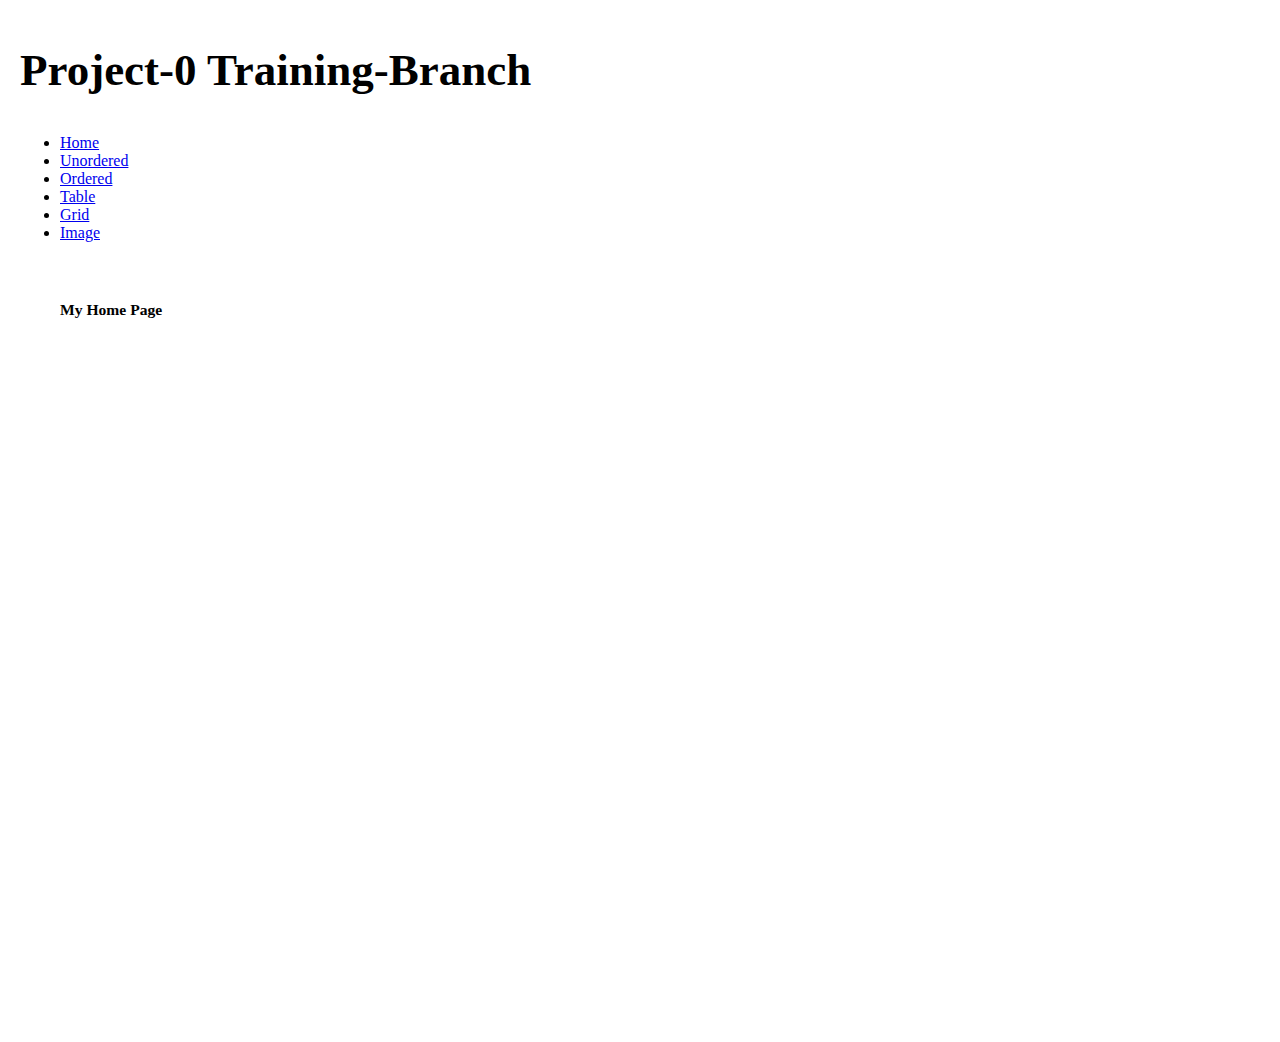
<file: index.html>
<!DOCTYPE html>
<html>

<head>
    <title>My Project-0 Web Page</title>
    <link rel="stylesheet" href="https://stackpath.bootstrapcdn.com/bootstrap/4.1.1/css/bootstrap.min.css" integrity="sha384-WskhaSGFgHYWDcbwN70/dfYBj47jz9qbsMId/iRN3ewGhXQFZCSftd1LZCfmhktB"
        crossorigin="anonymous">
    <link rel="stylesheet" href="style.css">
    <script rel="javascript">
        function setPage(value) {
            document.getElementById('myIframe').src = value;
        }
    </script>
</head>

<body class="container">
    <div class="nav-header">
        <h1 id="mainHeader">
            <small>Project-0 Training-Branch</small>
        </h1>
    </div>
    <ul class="nav nav-tabs">
        <li class="nav-item">
            <a class="nav-link" href="#" onClick="setPage('./home.html')">Home</a>
        </li>
        <li class="nav-item">
            <a class="nav-link" href="#" onClick="setPage('./unordered.html')">Unordered</a>
        </li>
        <li class="nav-item">
            <a class="nav-link" href="#" onClick="setPage('./ordered.html')">Ordered</a>
        </li>
        <li class="nav-item">
            <a class="nav-link" href="#" onClick="setPage('./table.html')">Table</a>
        </li>
        <li class="nav-item">
                <a class="nav-link" href="#" onClick="setPage('./grid.html')">Grid</a>
            </li>
        <li class="nav-item">
            <a class="nav-link" href="#" onClick="setPage('./image.html')">Image</a>
        </li>
    </ul>

    <iframe id="myIframe" src="./home.html">
        <p>Your browser does not support iframes.</p>
    </iframe>
</body>

</html>
</file>
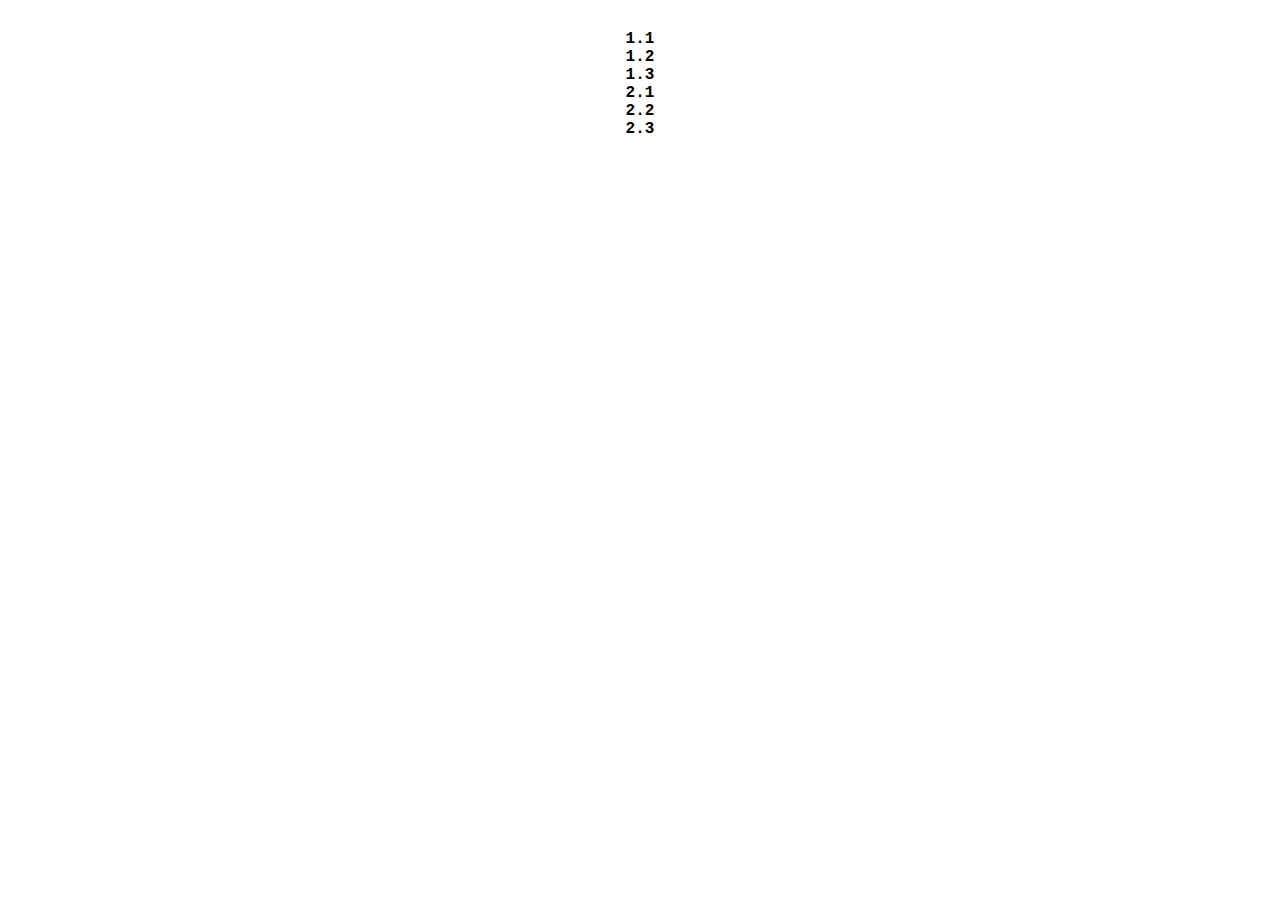
<file: grid.html>
<!DOCTYPE html>
<html>

<head>
    <title>My Project-0 Web Page</title>
    <link rel="stylesheet" href="https://stackpath.bootstrapcdn.com/bootstrap/4.1.1/css/bootstrap.min.css" integrity="sha384-WskhaSGFgHYWDcbwN70/dfYBj47jz9qbsMId/iRN3ewGhXQFZCSftd1LZCfmhktB"
        crossorigin="anonymous">
    <link rel="stylesheet" href="style.css">
</head>

<body>
    <div class="container">
        <div class="row">
            <div class="col-sm">
                1.1
            </div>
            <div class="col-sm">
                1.2
            </div>
            <div class="col-sm">
                1.3
            </div>
        </div>
        <div class="row">
                <div class="col-sm">
                    2.1
                </div>
                <div class="col-sm">
                    2.2
                </div>
                <div class="col-sm">
                    2.3
                </div>
            </div>
    </div>

</body>

</html>
</file>
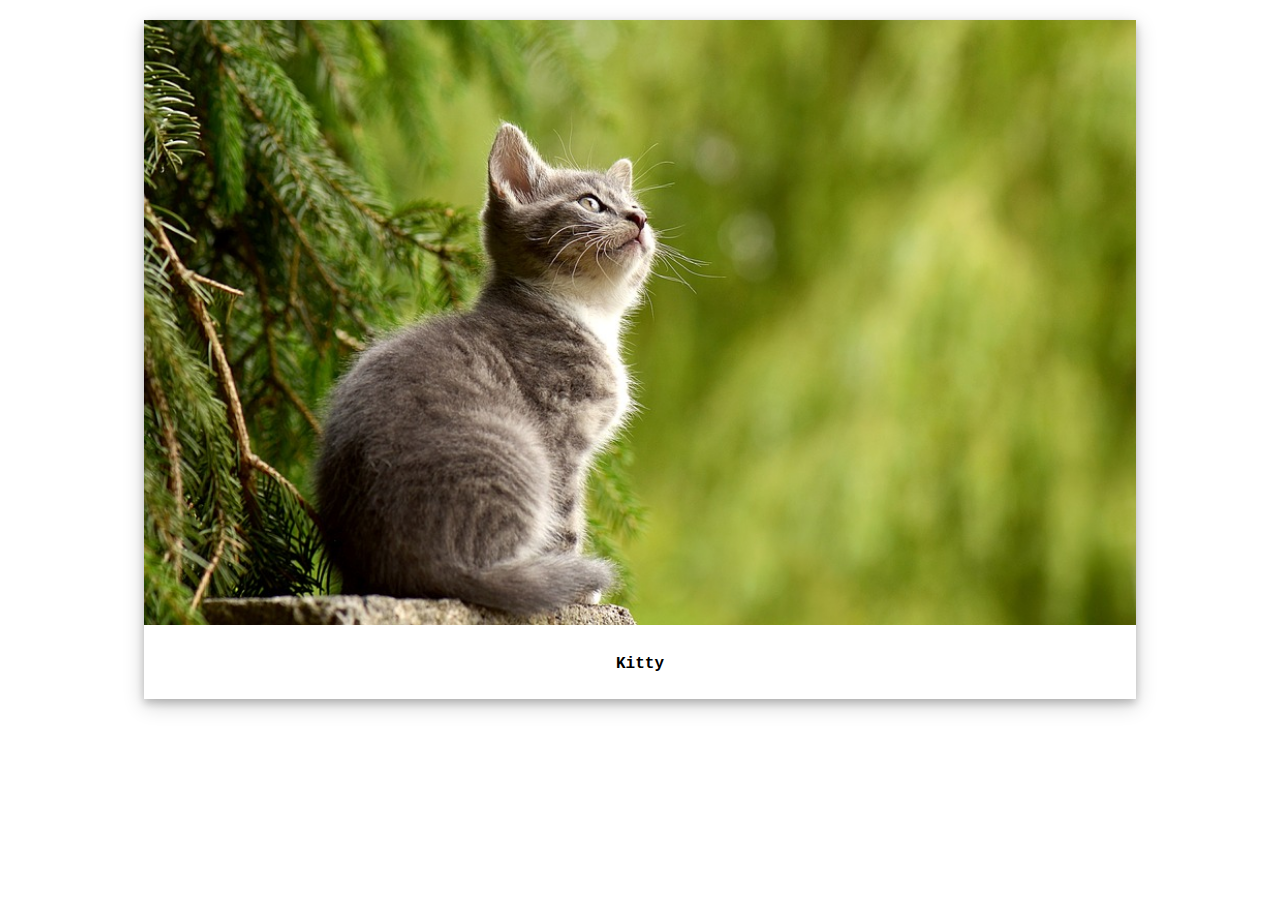
<file: image.html>
<!DOCTYPE html>
<html>

<head>
    <title>My Project-0 Web Page</title>
    <link rel="stylesheet" href="style.css">
</head>

<body >
    <div class="polaroid">
        <img src="./cat.jpg" alt="kitty">
        <div class="container">
            <p>Kitty</p>
        </div>
    </div>
</body>

</html>
</file>
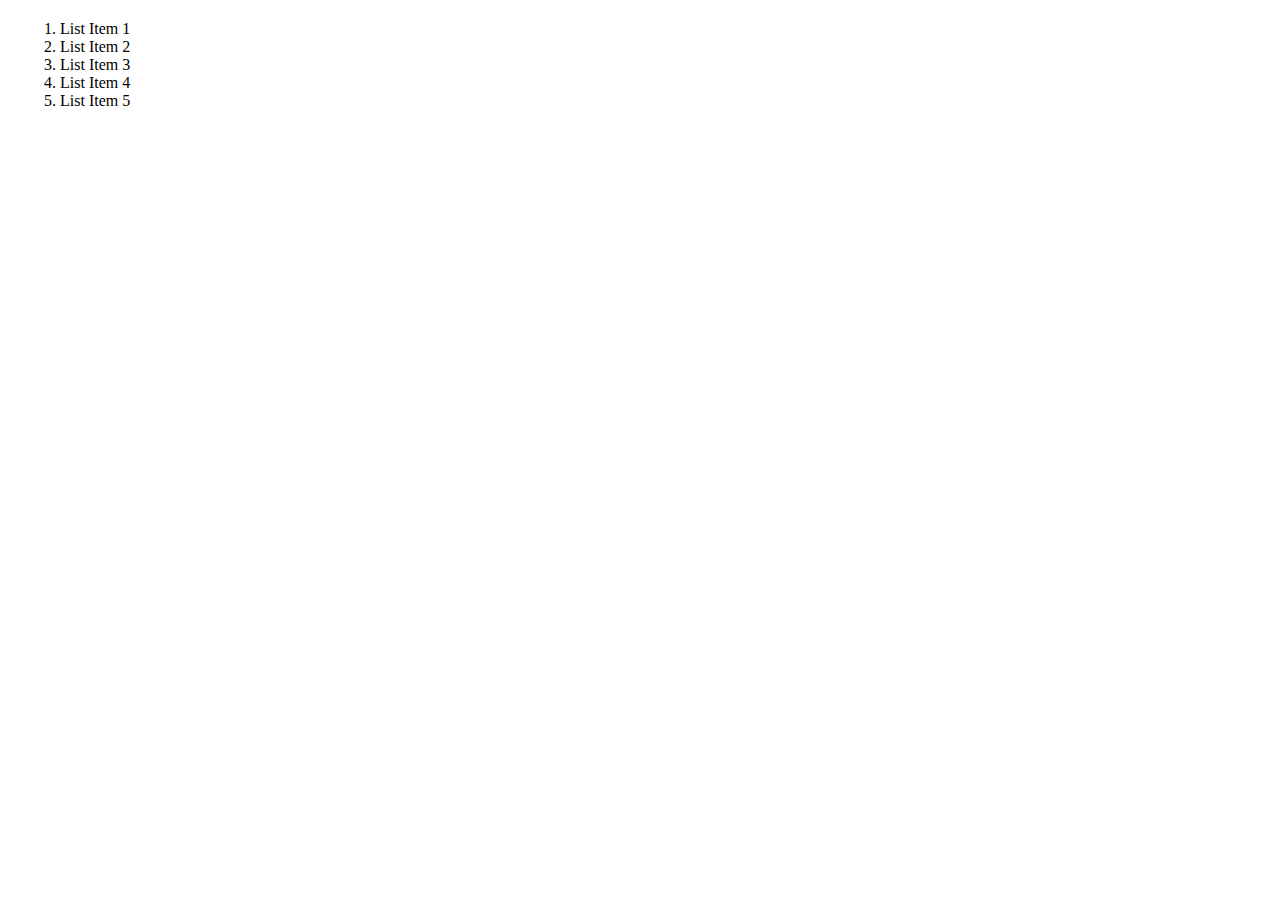
<file: ordered.html>
<!DOCTYPE html>
<html>

<head>
    <title>My Project-0 Web Page</title>
    <link rel="stylesheet" href="https://stackpath.bootstrapcdn.com/bootstrap/4.1.1/css/bootstrap.min.css" integrity="sha384-WskhaSGFgHYWDcbwN70/dfYBj47jz9qbsMId/iRN3ewGhXQFZCSftd1LZCfmhktB"
        crossorigin="anonymous">
    <link rel="stylesheet" href="style.css">
</head>

<body>
    <ol>
        <li>List Item 1</li>
        <li>List Item 2</li>
        <li>List Item 3</li>
        <li>List Item 4</li>
        <li>List Item 5</li>
    </ol>
</body>

</html>
</file>
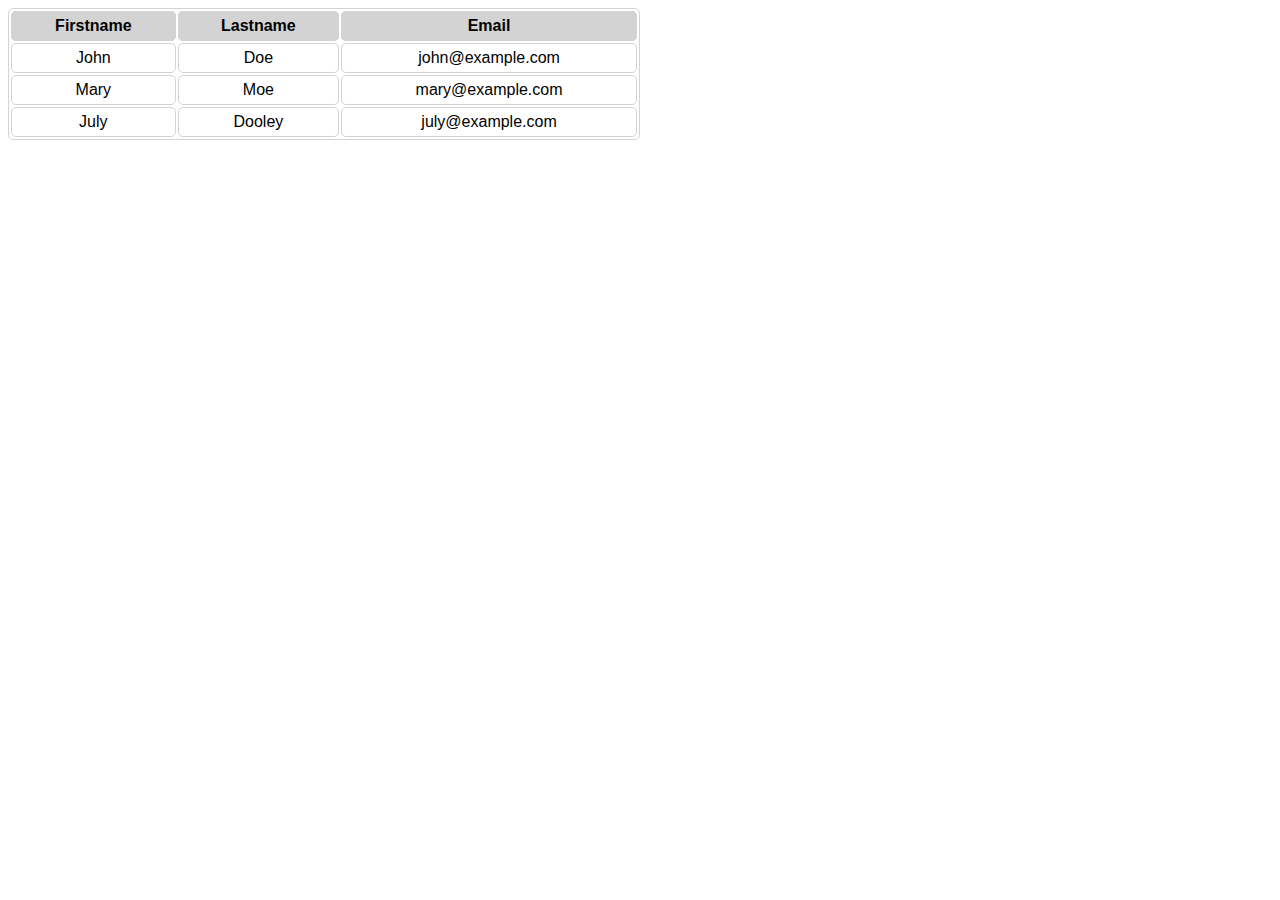
<file: table.html>
<!DOCTYPE html>
<html>

<head>
    <title>My Project-0 Web Page</title>
    <link rel="stylesheet" href="styless.css">
</head>

<body>
    <table class="customtable">
        <thead>
            <tr>
                <th>Firstname</th>
                <th>Lastname</th>
                <th>Email</th>
            </tr>
        </thead>
        <tbody>
            <tr>
                <td>John</td>
                <td>Doe</td>
                <td>john@example.com</td>
            </tr>
            <tr>
                <td>Mary</td>
                <td>Moe</td>
                <td>mary@example.com</td>
            </tr>
            <tr>
                <td>July</td>
                <td>Dooley</td>
                <td>july@example.com</td>
            </tr>
        </tbody>
    </table>
</body>

</html>
</file>
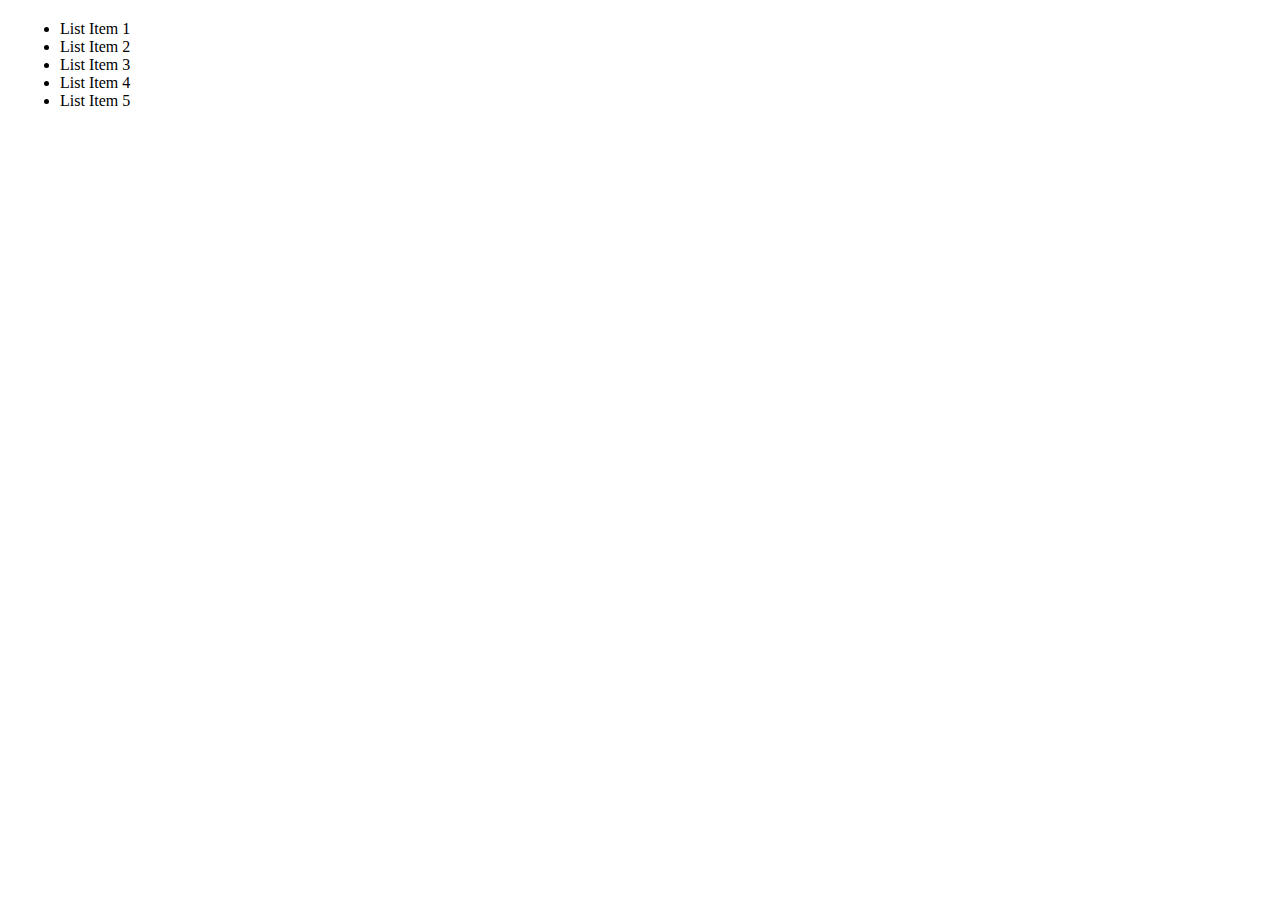
<file: unordered.html>
<!DOCTYPE html>
<html>

<head>
    <title>My Project-0 Web Page</title>
    <link rel="stylesheet" href="https://stackpath.bootstrapcdn.com/bootstrap/4.1.1/css/bootstrap.min.css" integrity="sha384-WskhaSGFgHYWDcbwN70/dfYBj47jz9qbsMId/iRN3ewGhXQFZCSftd1LZCfmhktB"
        crossorigin="anonymous">
    <link rel="stylesheet" href="style.css">
</head>

<body>
    <ul class="list-group">
        <li class="list-group-item">List Item 1</li>
        <li class="list-group-item">List Item 2</li>
        <li class="list-group-item">List Item 3</li>
        <li class="list-group-item">List Item 4</li>
        <li class="list-group-item">List Item 5</li>
    </ul>
</body>

</html>
</file>
<file: style.css>
body {
    margin: 20px;
    padding: 10px solid;
}

iframe {
    border: 10px solid transparent;
    padding: 10px;
    width: 100%;
    height: 720px;
}

#mainHeader {
    font-size: 54px;
}

div.polaroid {
    margin: auto;
    width: 80%;
    background-color: white;
    box-shadow: 0 4px 8px 0 rgba(0, 0, 0, 0.2), 0 6px 20px 0 rgba(0, 0, 0, 0.19);
}


div.container {
    font-family: 'Courier New', Courier, monospace;
    font-weight: bold;
    text-align: center;
    padding: 10px 20px;
}

img {
    margin: auto;
    width: 100%;
}


@media screen and (min-width: 400px) and (max-width: 500px){
    div.polaroid {
        background-color: yellow;
    }
}

@media screen and (min-width: 500px) and (max-width: 600px){
    div.polaroid {
        background-color: red;
    }
}


@media screen and (min-width: 600px) and (max-width: 700px){
    div.polaroid {
        background-color: green;
    }
}

@media screen and (min-width: 700px) and (max-width: 800px) {
    div.polaroid {
        background-color: blue;
    }
}
</file>
<file: styless.css>
.customtable {
  border: 1px solid lightgray;
  width: 50%;
  font-family: "Trebuchet MS", sans-serif;
  border-radius: 5px;
}

thead, tbody, tr, th, td {
  border: 1px solid lightgray;
  border-radius: 5px;
  padding: 5px;
  text-align: center;
}

th, thead {
  background-color: lightgray;
}

/*# sourceMappingURL=styless.css.map */
</file>
